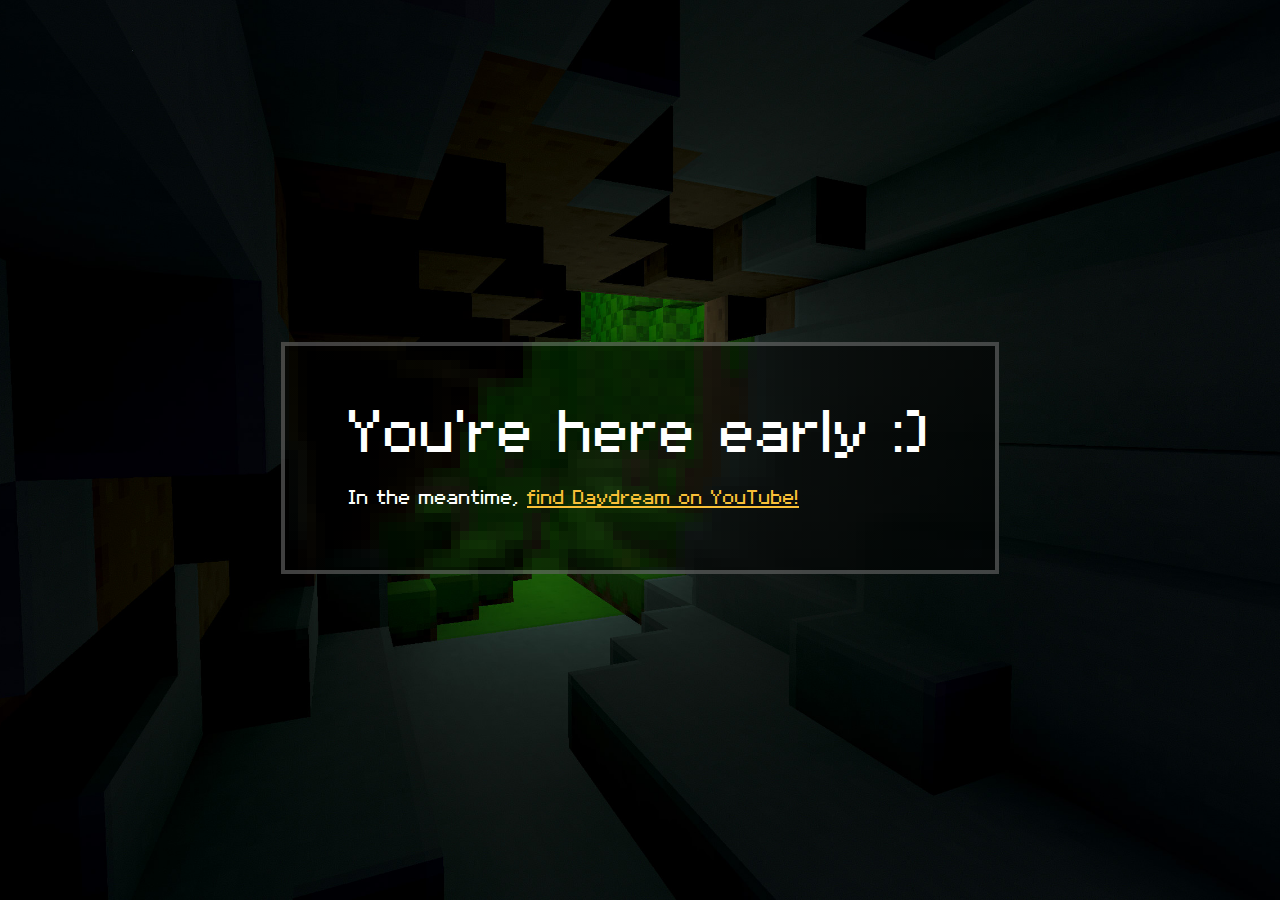
<file: index.html>
<!DOCTYPE html>
<html lang="en">
	<head>
		<meta charset="UTF-8">
		<meta name="viewport" content="width=device-width, initial-scale=1.0">
		<title>Document</title>

		<link rel="stylesheet" href="../assets/style/font.css">
		<link rel="stylesheet" href="../assets/style/common.css">
	</head>
	<body>
		<main>
			<h1>You're here early :)</h1>
			<p>In the meantime, <a href="https://www.youtube.com/@daydream-eng">find Daydream on YouTube!</a></p>
		</main>
	</body>
</html>
</file>
<file: assets/style/font.css>
@font-face {
  font-family: 'Voxic';
  src: url('../font/voxic.ttf')  format('truetype')
}

body {
	font-family: "Voxic", system-ui;
}

h1, h2, h3, h4, h5, h6 {
	font-weight: 400;
}

h1 {
	font-size: 3em;
}

h2 {
	font-size: 2.5em;
}

h3 {
	font-size: 2em;
}

h4 {
	font-size: 1.5em;
}

h5, h6, strong, b {
	font-size: 1em;
	letter-spacing: 0.125em;
	text-shadow: 0.125em 0;
}

u, a {
	text-decoration-thickness: 0.125em;
	text-underline-offset: 0.125em;
}
</file>
<file: assets/style/common.css>
body {
	background-image: url("../images/background.jpg");
	background-position: center;
	background-size: cover;
	background-attachment: fixed;
	background-repeat: no-repeat;

	color: white;

	display: flex;
	align-items: center;
	justify-content: center;
	min-height: 100svh;
}

main {
	display: block;
	padding: 3em 4em;
	padding-top: 2em;
	margin: 2em;

	background-image: linear-gradient(to top, rgba(0, 0, 0, 0.5), rgba(0, 0, 0, 0.5)), url("../images/background-pixelated.png");
	image-rendering: pixelated;
	background-position: center;
	background-size: cover;
	background-attachment: fixed;
	background-repeat: no-repeat;

	border: 0.25em solid rgba(255, 255, 255, 0.25);
}

a {
	color: #FABF37;
}

a:hover {
	color: #AAAAAA;
}
</file>
